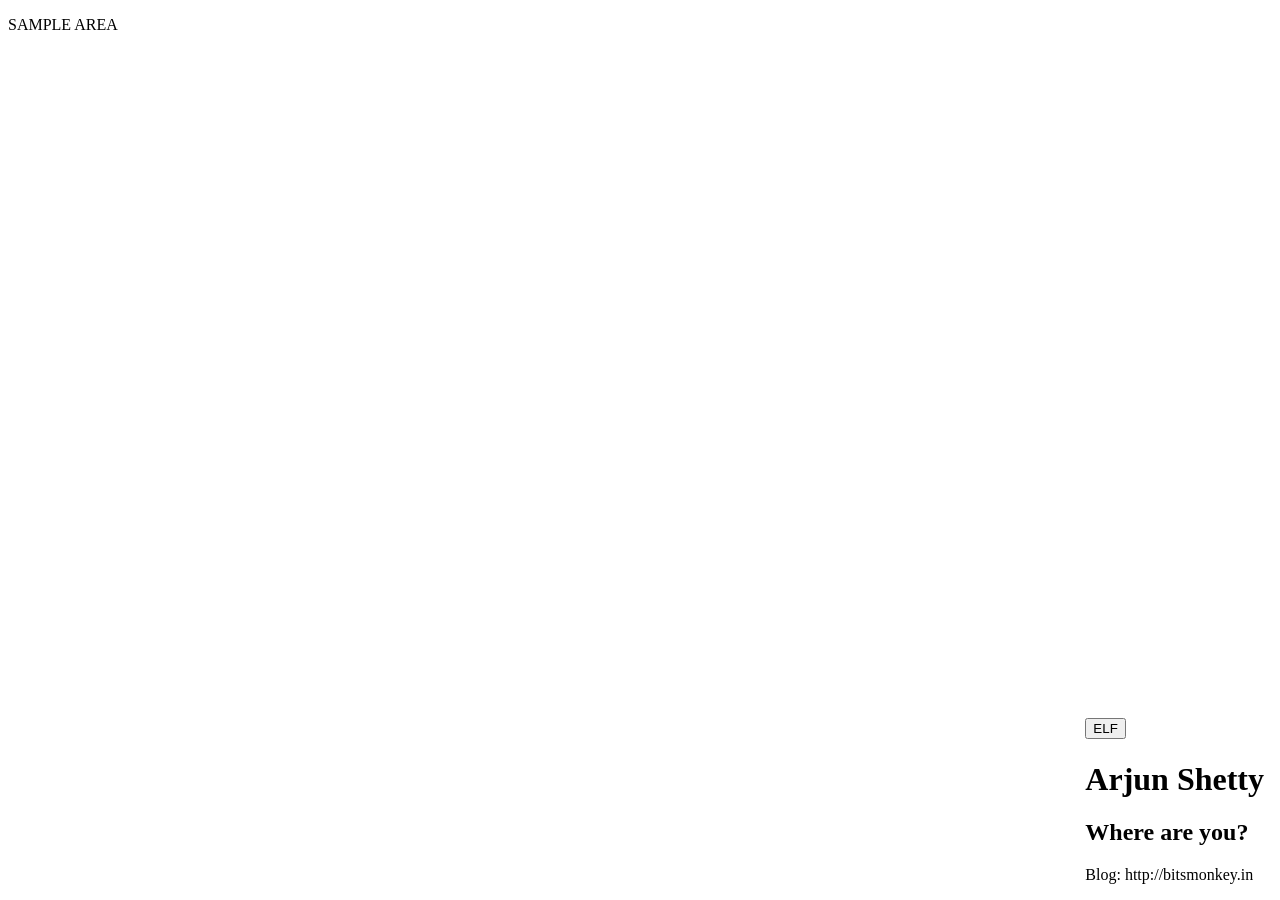
<file: index.html>
<!DOCTYPE html>
<html lang="en">

<head>
    <meta charset="UTF-8">
    <meta name="viewport" content="width=device-width, initial-scale=1.0">
    <script src="./lib/mustache.js"></script>
    <script src="./elf.js"></script>    
    <title>Elf</title>
</head>

<body>
    <div id="sampleArea">
        <p>
            SAMPLE AREA
        </p>
    </div>
</body>
<script>

</script>

</html>
</file>
